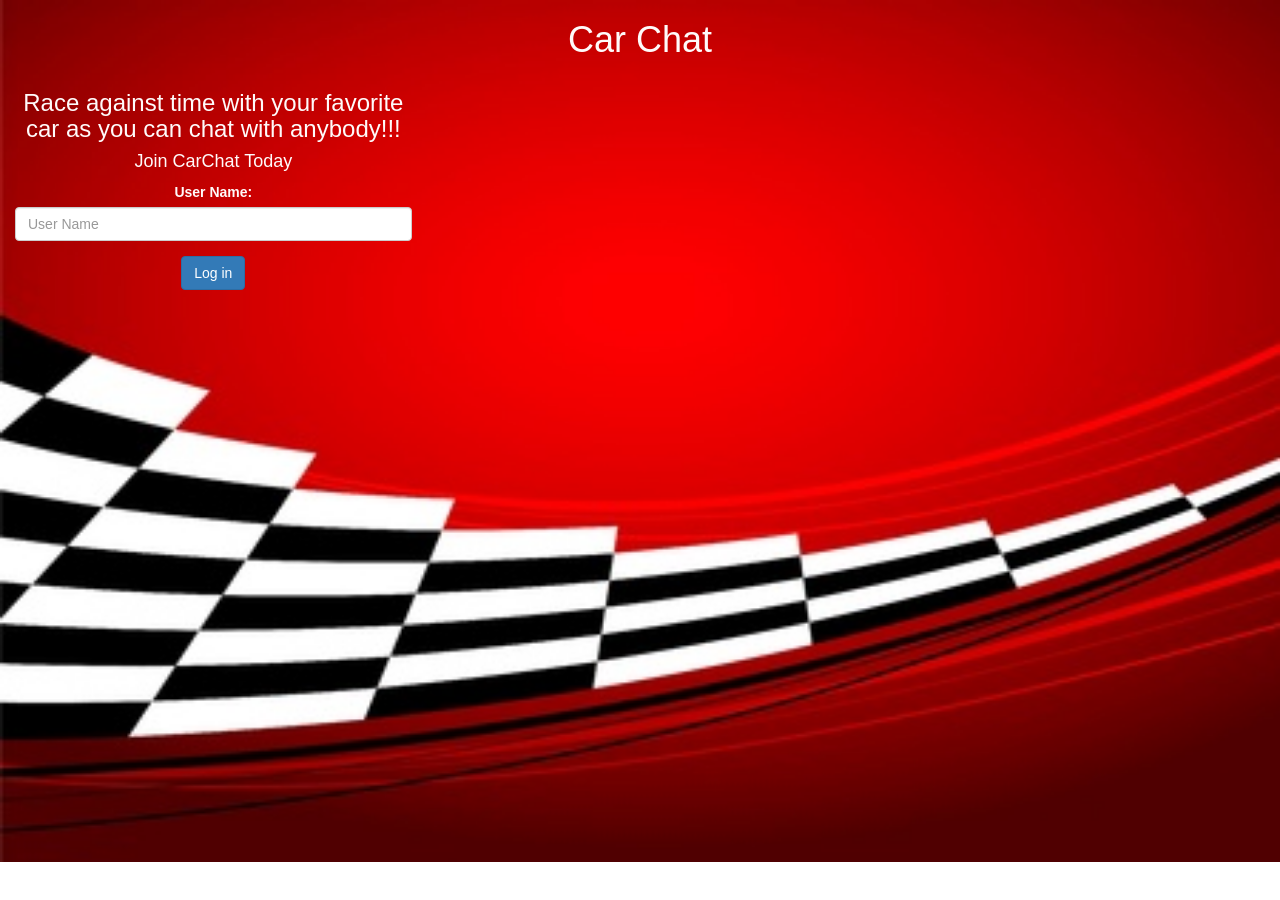
<file: index.html>
<!DOCTYPE html>
<html>
<head>
	<title>CarChat</title>
<link href="https://fonts.googleapis.com/css?family=Yeon+Sung&display=swap" rel="stylesheet"><meta name="viewport" content="width=device-width, initial-scale=1">

<link rel="stylesheet" href="https://maxcdn.bootstrapcdn.com/bootstrap/3.4.0/css/bootstrap.min.css">
<script src="https://ajax.googleapis.com/ajax/libs/jquery/3.4.1/jquery.min.js"></script>
<script src="https://maxcdn.bootstrapcdn.com/bootstrap/3.4.0/js/bootstrap.min.js"></script>

<link rel="stylesheet" type="text/css" href="style.css">
<script src="main.js"></script>
</head>
<body class="body-background">
<center>
	<h1 class="header">	
		Car Chat</h1>
	<div class="col-lg-4 col-md-6 col-sm-6 col-xs-11 login_div" id="intro">
		<h3>Race against time with your favorite car as you can chat with anybody!!!</h3>
		<h4 >Join CarChat Today</h4>
		<div class="form-group">
		  <label >User Name:</label>
		  <input type="text" id="userName" class="form-control" placeholder="User Name">
		</div>
		<button id="login_button" onclick="addUser()" class="btn btn-primary">Log in</button>
		<br><br>
	</div>
</center>
</body>
</html>
</file>
<file: style.css>
body{
	text-align: center;
	background-image: url("diving_car_background.jpeg");
	background-repeat: no-repeat;
	background-size: cover;
	background-position: center;
	background-position-x: center;
	background-position-y: top;
}
h1 {
	text-align: center;
	color: snow;
}
#intro {
	text-align: center;
	color: snow;
}
</file>
